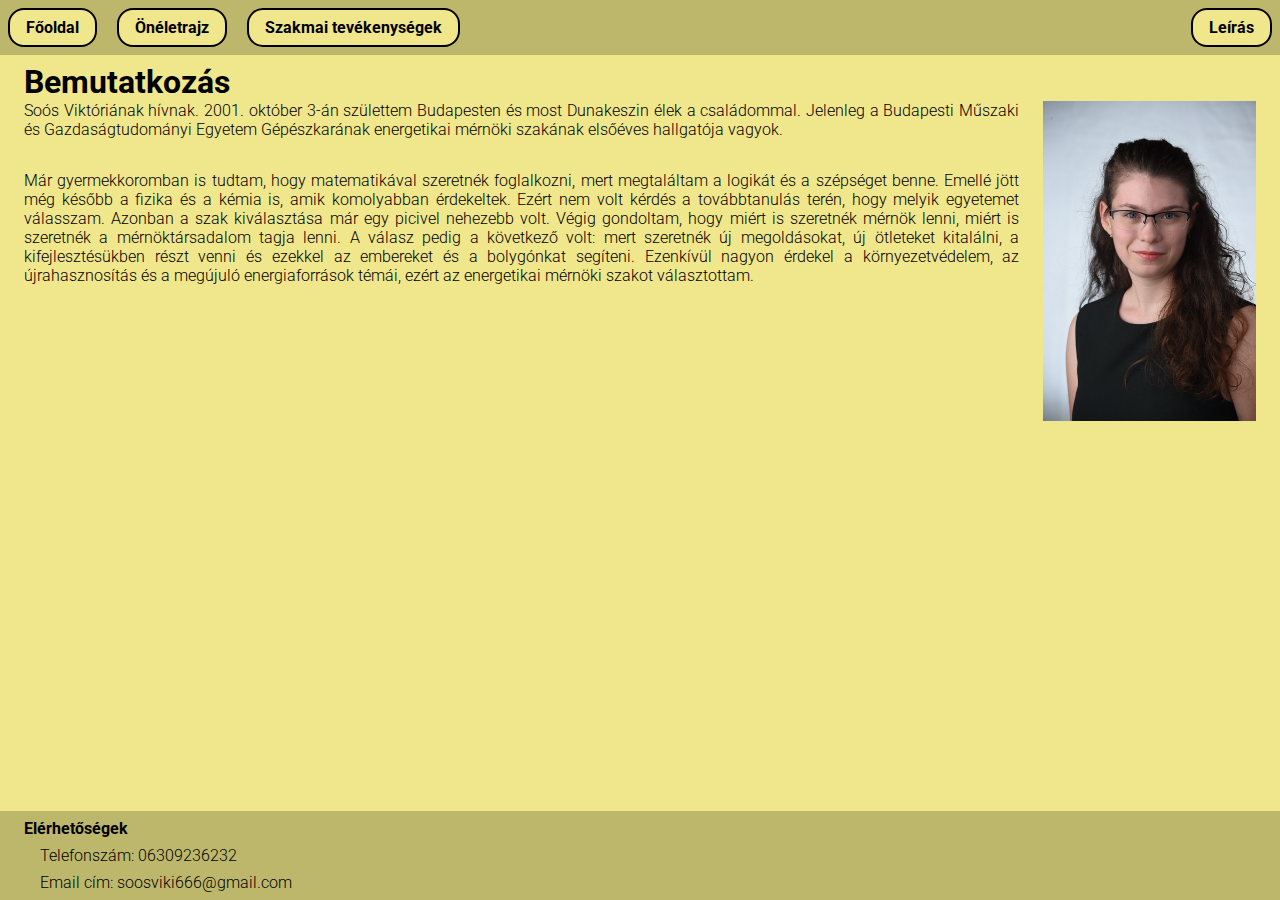
<file: index.html>
<!DOCTYPE html>
<html>
	<head>
		<title>Soós Viktória portfólió</title>
		<meta charset="utf-8">
		<meta name="viewport" content="width=device-width, initial-scale=1.0">
		<link rel="stylesheet" type="text/css" href="css/main.css">
		<link href="https://fonts.gstatic.com">
		<link href="https://fonts.googleapis.com/css2?family=Roboto:wght@300;400;700&display=swap" rel="stylesheet">
	</head>


	<body>

		<header>
			<div class="gomb"/div>
				<a href="#"><span>Főoldal</span></a>
			</div>
				
			<div class="gomb">
				<a href="önéletrajz.html"><span>Önéletrajz</span></a>
			</div>
				
			<div class="gomb">
				<a href="szakmai tevékenység.html"><span>Szakmai tevékenységek</span></a>
			</div>
				
			<div class="gomb gomb_jobbra">
				<a href="leírás.html"><span>Leírás</span></a>
			</div>	
		</header>



		<main>
			<div class="bemutatkozas">
				<h1>Bemutatkozás</h1>
				<p align="justify">
					<img class="bemutatkozas_kep1" src="css/cssképek/bemutatkozás.jpg" alt="Soós Viktória arckép" align=right>
					Soós Viktóriának hívnak. 2001. október 3-án születtem Budapesten és most Dunakeszin élek a családommal.  Jelenleg a  Budapesti Műszaki és Gazdaságtudományi Egyetem Gépészkarának energetikai mérnöki szakának elsőéves hallgatója vagyok. 
				</p>

				<div class="motivacio">
					<p align="justify">
					Már gyermekkoromban is tudtam, hogy matematikával szeretnék foglalkozni, mert megtaláltam a logikát és a szépséget benne. Emellé jött még később a fizika és a kémia is, amik komolyabban érdekeltek. Ezért nem volt kérdés a továbbtanulás terén, hogy melyik egyetemet válasszam. Azonban a szak kiválasztása már egy picivel nehezebb volt. Végig gondoltam, hogy miért is szeretnék mérnök lenni, miért is szeretnék a mérnöktársadalom tagja lenni. A válasz pedig a következő volt: mert szeretnék új megoldásokat, új ötleteket kitalálni, a kifejlesztésükben részt venni és ezekkel az embereket és a bolygónkat segíteni. Ezenkívül nagyon érdekel a környezetvédelem, az újrahasznosítás és a megújuló energiaforrások témái, ezért az energetikai mérnöki szakot választottam. 
					</p>
				</div>
			</div>
		</main>



		<footer>
			<div class="eler">Elérhetőségek</div>
			<div class="telefon">Telefonszám: 06309236232</div>
			<div class="email">Email cím: soosviki666@gmail.com</div>
		</footer>
	</body>
</html>
</file>
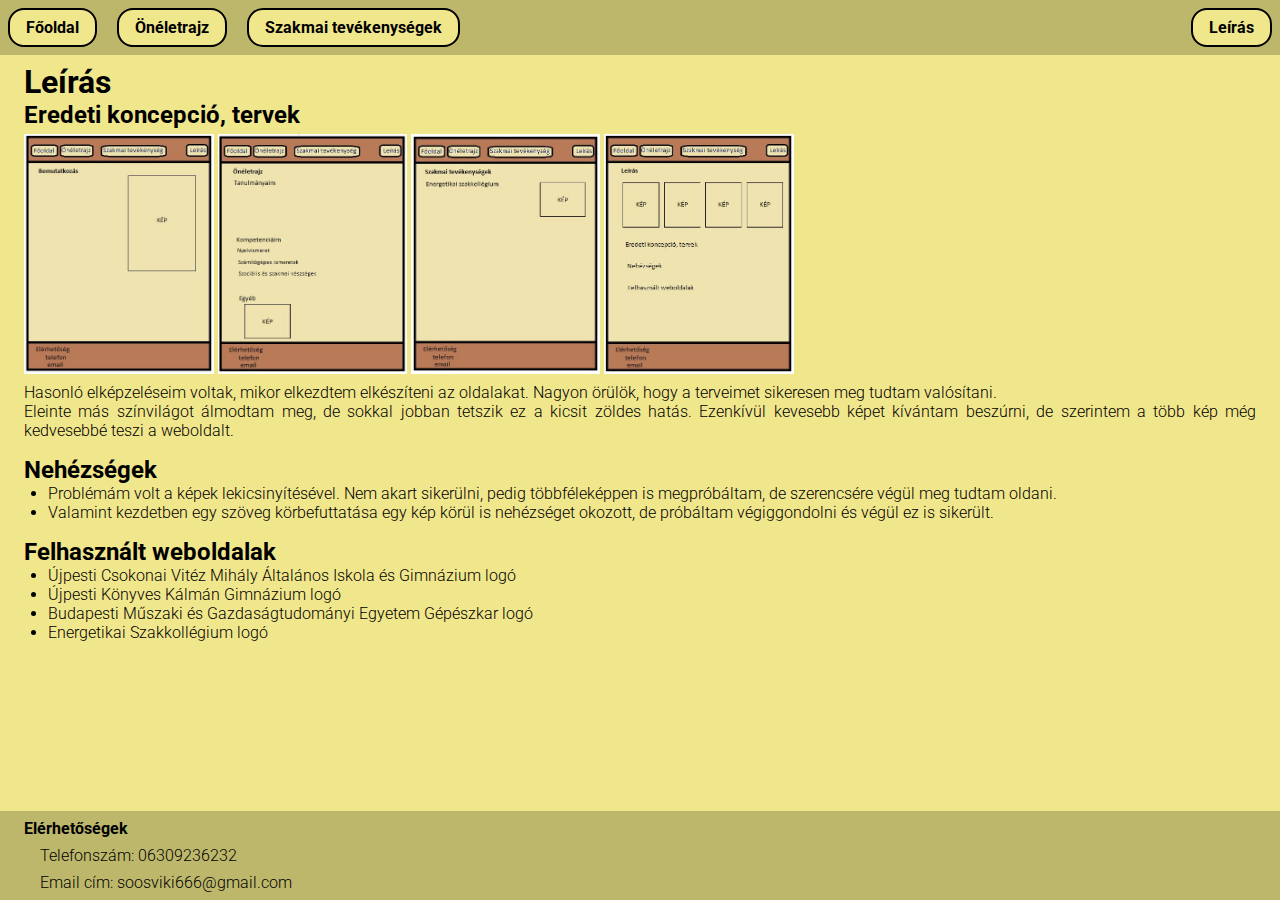
<file: leírás.html>
<!DOCTYPE html>
<html>
	<head>
		<title>Soós Viktória portfólió</title>
		<meta charset="utf-8">
		<meta name="viewport" content="width=device-width, initial-scale=1.0">
		<link rel="stylesheet" type="text/css" href="css/main.css">
		<link href="https://fonts.gstatic.com">
		<link href="https://fonts.googleapis.com/css2?family=Roboto:wght@300;400;700&display=swap" rel="stylesheet">
	</head>

	<body>
		<header>
			<div class="gomb"/div>
				<a href="index.html"><span>Főoldal</span></a>
			</div>
				
			<div class="gomb">
				<a href="önéletrajz.html"><span>Önéletrajz</span></a>
			</div>
				
			<div class="gomb">
				<a href="szakmai tevékenység.html"><span>Szakmai tevékenységek</span></a>
			</div>
				
			<div class="gomb gomb_jobbra">
				<a href="#"><span>Leírás</span></a>
			</div>
				
		</header>

		<main>
			<div class="leiras">
				<h1>Leírás</h1>
				<h2>Eredeti koncepció, tervek</h2>
				<img src= "css/cssképek/tervek1.jpg" alt="tervek első oldala">
				<img src= "css/cssképek/tervek2.jpg" alt="tervek második oldala">
				<img src= "css/cssképek/tervek3.jpg" alt="tervek harmadik oldala">
				<img src= "css/cssképek/tervek4.jpg" alt="tervek negyedik oldala">
				<div class="koncepcio">
					<p align="justify">
						Hasonló elképzeléseim voltak, mikor elkezdtem elkészíteni az oldalakat. Nagyon örülök, hogy a terveimet sikeresen meg tudtam valósítani. <br>Eleinte más színvilágot álmodtam meg, de sokkal jobban tetszik ez a kicsit zöldes hatás. Ezenkívül kevesebb képet kívántam beszúrni, de szerintem a több kép még kedvesebbé teszi a weboldalt. 
					</p>
				</div>	
				<h2>Nehézségek</h2>
				<div class="nehezsegek">
					<p align="justify">
						<ul>
							<li>Problémám volt a képek lekicsinyítésével. Nem akart sikerülni, pedig többféleképpen is megpróbáltam, de szerencsére végül meg tudtam oldani. </li>
							<li>Valamint kezdetben egy szöveg körbefuttatása egy kép körül is nehézséget okozott, de próbáltam végiggondolni és végül ez is sikerült.</li>
						</ul>
					</p>
				</div>
				<h2>Felhasznált weboldalak</h2>
				<div class="linkek">
					<p align="justify">
						<ul>
							<li>
								<a href="http://www.csvmg.hu/kezdolap"><span>Újpesti Csokonai Vitéz Mihály Általános Iskola és Gimnázium logó</span></a>
							</li>
							<li>
								<a href="http://kkg.hu/"><span>Újpesti Könyves Kálmán Gimnázium logó</span></a>
							</li>
							<li>
								<a href="https://gpk.bme.hu/hu/"><span>Budapesti Műszaki és Gazdaságtudományi Egyetem Gépészkar logó</span></a>
							</li>
							<li>
								<a href="https://www.eszk.org/"><span>Energetikai Szakkollégium logó</span></a>
							</li>
						</ul>
					</p>
				</div>
			</div>
		</main>

		<footer>
			<div class="eler">Elérhetőségek</div>
			<div class="telefon">Telefonszám: 06309236232</div>
			<div class="email">Email cím: soosviki666@gmail.com</div>
		</footer>
	</body>
</html>
</file>
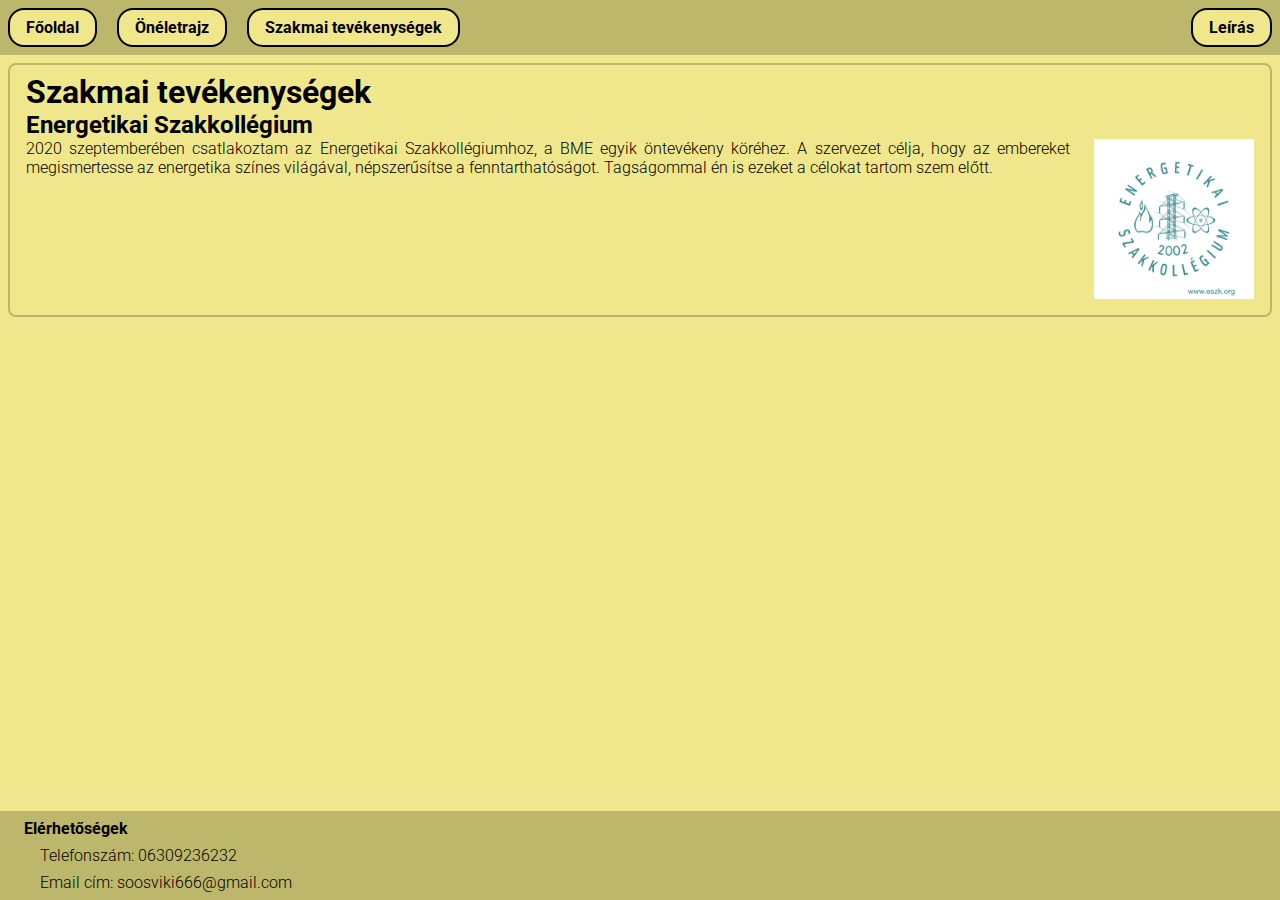
<file: szakmai tevékenység.html>
<!DOCTYPE html>
<html>
	<head>
		<title>Soós Viktória portfólió</title>
		<meta charset="utf-8">
		<meta name="viewport" content="width=device-width, initial-scale=1.0">
		<link rel="stylesheet" type="text/css" href="css/main.css">
		<link href="https://fonts.gstatic.com">
		<link href="https://fonts.googleapis.com/css2?family=Roboto:wght@300;400;700&display=swap" rel="stylesheet">
	</head>

	<body>
		<header>
			<div class="gomb"/div>
				<a href="index.html"><span>Főoldal</span></a>
			</div>
				
			<div class="gomb">
				<a href="önéletrajz.html"><span>Önéletrajz</span></a>
			</div>
				
			<div class="gomb">
				<a href="#"><span>Szakmai tevékenységek</span></a>
			</div>
				
			<div class="gomb gomb_jobbra">
				<a href="leírás.html"><span>Leírás</span></a>
			</div>
				
		</header>

		<main>
			<div class="szakmai">
				<h1>Szakmai tevékenységek</h1>
				<h2>Energetikai Szakkollégium</h2>
				<p align="justify">
					<img src="css/cssképek/energetikaiszakkollegium.jpg" alt="Energetikai Szakkollégium logó" align=right>
					2020 szeptemberében csatlakoztam az Energetikai Szakkollégiumhoz, a BME egyik öntevékeny köréhez. A szervezet célja, hogy az embereket megismertesse az energetika színes világával, népszerűsítse a fenntarthatóságot. Tagságommal én is ezeket a célokat tartom szem előtt.
				</p>
			</div>
		</main>

		<footer>
			<div class="eler">Elérhetőségek</div>
			<div class="telefon">Telefonszám: 06309236232</div>
			<div class="email">Email cím: soosviki666@gmail.com</div>
		</footer>
	</body>
</html>
</file>
<file: css/main.css>
body{
	font-size:16px;
	font-family: 'Roboto', sans-serif;
	font-weight:300;
}

*,*::before, *::after{
	box-sizing:border-box;
	margin:0;
	padding:0;
}
img{
	max-width: 100%;
}

/*--egész--*/
	body{
	display:grid;
	grid-template-areas: 
		"fejlec"
		"foresz"
		"lablec"
		;
	grid-template-rows: max-content 1fr max-content;
	min-height:100vh;
	}
	header{
	background-color:darkkhaki;
	grid-area: fejlec;
	}
	main{
	background-color:khaki;
	grid-area: foresz;
	}
	footer{
	background:darkkhaki;
	grid-area: lablec;
	}
	a{
		text-decoration:none;
		color: black;
	}
/*--egész_vége--*/

/*--fejléc--*/
	.gomb{
		border:2px solid black;
		background-color:khaki;
		display:inline-block;
		padding:.5rem 1rem;
		margin:.5rem .5rem;
		border-radius:1rem;
		transition: .3s;
		font-weight:700;
		user-select:none;
	}
	.gomb:hover{
		cursor:pointer;
		background-color:lightgray;
	}
	.gomb_jobbra{
		float:right;
	}
/*--fejléc_vége--*/

/*--lábléc--*/
	.eler{
		font-weight:700;
		padding:0 1rem;
		margin:.5rem .5rem;
	}
	.telefon{
		padding:0 2rem;
		margin:.5rem .5rem;
	}
	.email{
		padding:0 2rem;
		margin:.5rem .5rem;
	}
/*--lábléc_vége--*/

/*--főrész1--*/
	.bemutatkozas{
		padding:0 1rem;
		margin:.5rem .5rem;	
		float:left;
	}
	.bemutatkozas_kep1{
		max-height:20rem;
		padding:0rem 0rem 0rem 1rem;
		margin:0rem 0rem .5rem .5rem;
		float:right;
		display:inline-block;
	}
	.motivacio{
		margin:2rem 0rem 0rem 0rem;	
	}
/*--főrész1_vége--*/

/*--főrész2--*/
	.tanulmanyaim{
		border:2px solid darkkhaki;
		padding:.5rem 1rem;
		margin:.5rem .5rem;
		border-radius:0.5rem;
	}
	.tanulmanyaim img{
		max-height:5rem;
		display:inline-block;
		margin:5px auto;
	}
	.kompetenciak{
		border:2px solid darkkhaki;
		padding:.5rem 1rem;
		margin:.5rem .5rem;
		border-radius:0.5rem;
	}
	.nyelvvizsga{
		padding:0rem 0rem .5rem 1rem;
		margin:0rem 0rem .5rem .5rem;
	}
	.szamitogep{
		padding:0rem 0rem .5rem 1rem;
		margin:0rem 0rem .5rem .5rem;
	}
	.egyeb{
		border:2px solid darkkhaki;
		padding:.5rem 1rem;
		margin:.5rem .5rem;
		border-radius:0.5rem;
		
	}
	.egyeb img{
		max-height:15rem;
		display:inline-block;
		margin:5px auto;
	}
	.egyeb_kepek{
		display:grid;
		grid-template-columns: 1fr max-content 1fr;
	}
/*--főrész2_vége--*/

/*--főrész3--*/
	.szakmai{
		border:2px solid darkkhaki;
		padding:.5rem 1rem;
		margin:.5rem .5rem;
		border-radius:0.5rem;
		display:inline-block;
	}
	.szakmai img{
		max-height:10rem;
		padding:0rem 0rem 0rem 1rem;
		margin:0rem 0rem .5rem .5rem;
		float:right;
		display:inline-block;
	}	
/*--főrész3_vége--*/

/*--főrész4--*/
	.leiras{
		padding:0rem 1rem;
		margin:.5rem .5rem;
	}
	.leiras img{
		max-height:15rem;
		display:inline-block;
		margin:5px auto;
	}
	.koncepcio{
		padding:0rem 0rem .5rem 0rem;
		margin:0rem 0rem .5rem 0rem;
	}
	.nehezsegek{
		padding:0rem 0rem .5rem 1rem;
		margin:0rem 0rem .5rem .5rem;
	}
	.linkek{
		padding:0rem 0rem 0rem 1rem;
		margin:0rem 0rem 0rem .5rem;
	}
/*--főrész4_vége--*/
</file>
